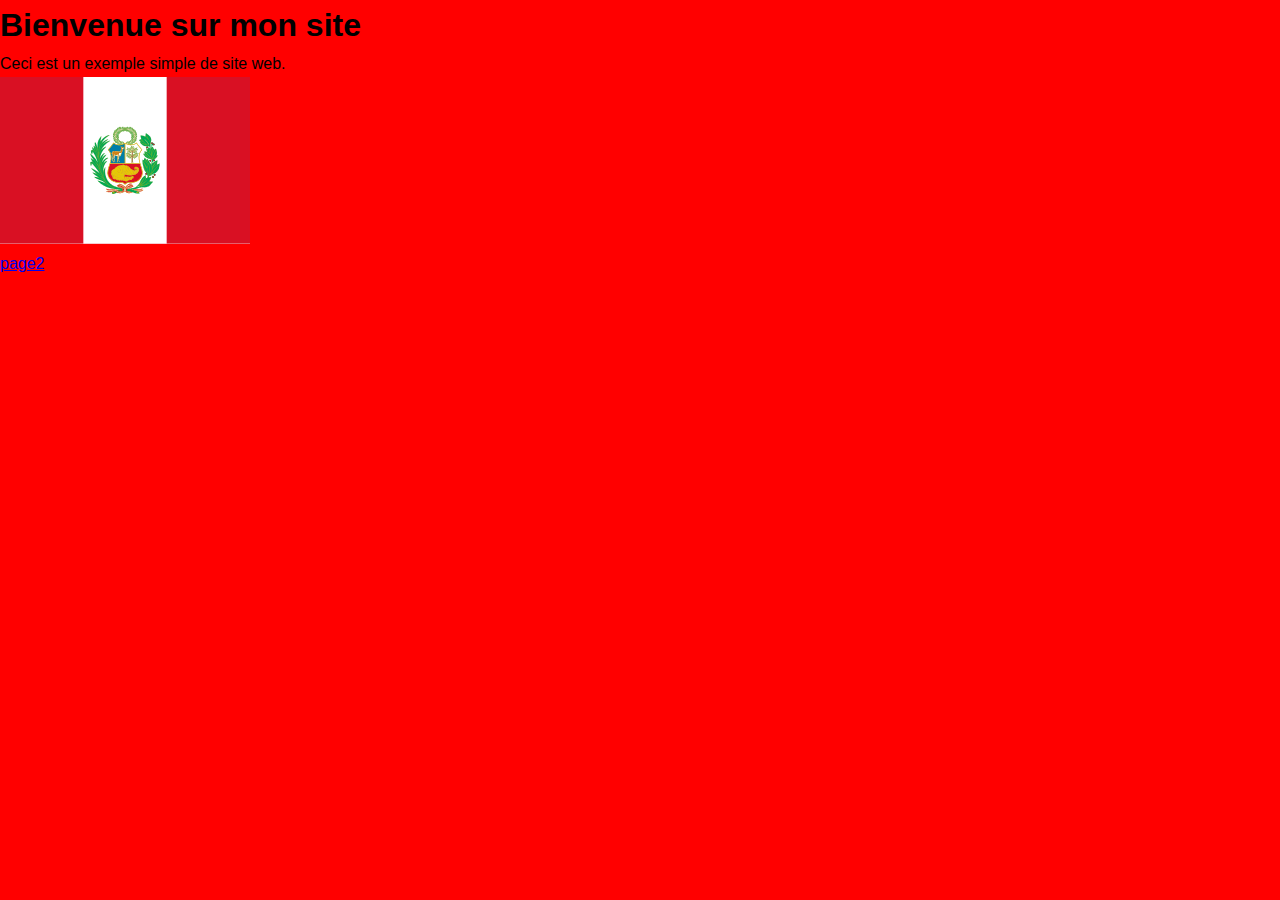
<file: index.html>
<!DOCTYPE html>
<head>
  <meta charset="UTF-8">
  <meta name="viewport" content="width=device-width, initial-scale=1.0">
  <title>Site simple</title>
  <link rel="stylesheet" href="css/styles.css">
  <link rel="stylesheet" href="css/mobile.css">
</head>
<body>
  <header>
    <h1>Bienvenue sur mon site</h1>
    <p>Ceci est un exemple simple de site web.</p>
    <img src="images/flag.png" alt="drapeau">
  </header>
  <main>
   <a href="html/page1.html">page2</a>
  </main>
</body>
</html>
</file>
<file: css/styles.css>
/* Styles généraux */

*{
 margin:0;
 padding: 0;
}

body {
  font-family: Arial, sans-serif;
  margin: 0;
  padding: 0;
  line-height: 1.6;
  background-color: red;
}

/* Inclusion du fichier mobile.css */
@import url("mobile.css");
</file>
<file: css/mobile.css>
@media (max-width: 600px) {
  header h1 {
    font-size: 1.5rem;
  }

  section {
    padding: 0.5rem;
  }

  footer {
    font-size: 0.9rem;
  }
  body { 
    background-color: lightgray; 
  }
}
</file>
